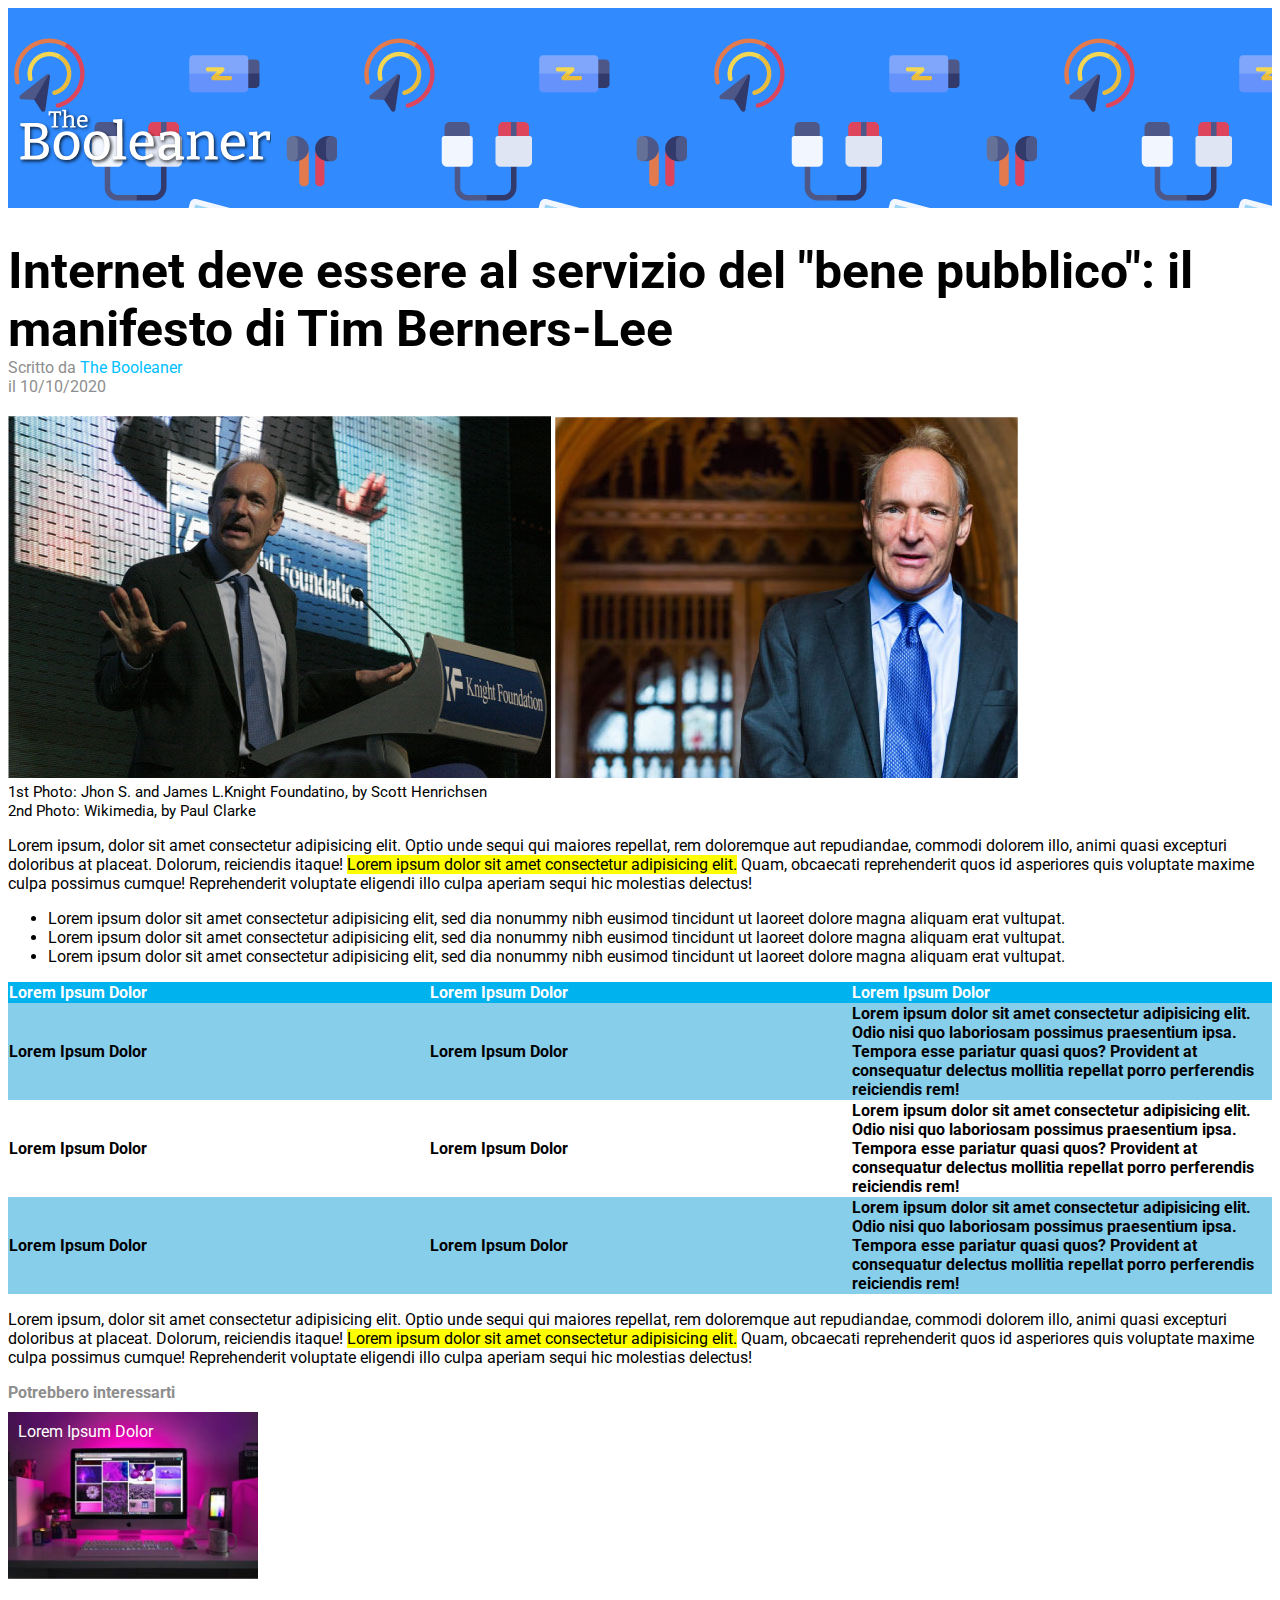
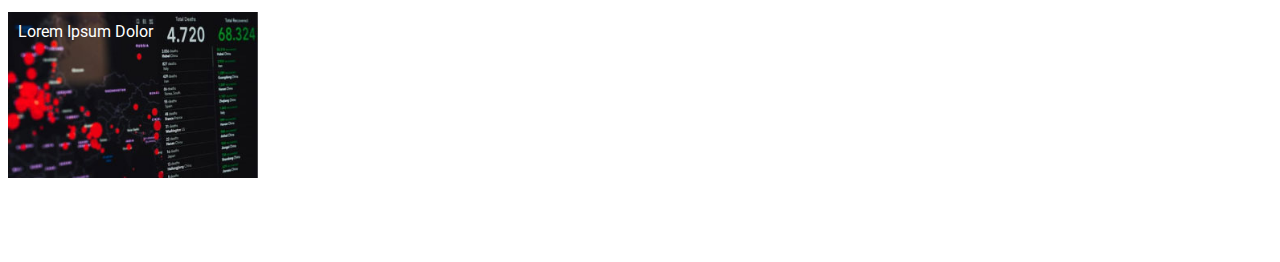
<file: index.html>
<!DOCTYPE html>
<html lang="it">
  <head>
    <meta charset="UTF-8" />
    <meta http-equiv="X-UA-Compatible" content="IE=edge" />
    <meta name="viewport" content="width=device-width, initial-scale=1.0" />
    <title>The Booleaner</title>
    <link rel="stylesheet" href="assets/style.css" />
    <link rel="preconnect" href="https://fonts.googleapis.com" />
    <link rel="preconnect" href="https://fonts.gstatic.com" crossorigin />
    <link
      href="https://fonts.googleapis.com/css2?family=Roboto&family=Ubuntu:ital@1&display=swap"
      rel="stylesheet"
    />
  </head>
  <body>
    <header>
      <div class="intestazione">
        <img id="logo" src="img/logo.svg" alt="" />
      </div>
      <h1 class="title">
        Internet deve essere al servizio del "bene pubblico": il manifesto di
        Tim Berners-Lee
      </h1>
      <div class="header-text">
        Scritto da <span class="header-span">The Booleaner</span>
      </div>
      <div class="header-text">il 10/10/2020</div>
    </header>

    <main>
      <div>
        <div class="tim">
          <img src="img/tim-1.jpg" alt="" />
          <img src="img/tim-2.jpg" alt="" />
        </div>
        <div>
          <span class="descritions">
            1st Photo: Jhon S. and James L.Knight Foundatino, by Scott
            Henrichsen
          </span>
        </div>
        <div>
          <span class="descritions">
            2nd Photo: Wikimedia, by Paul Clarke
          </span>
        </div>
      </div>

      <div>
        <p>
          Lorem ipsum, dolor sit amet consectetur adipisicing elit. Optio unde
          sequi qui maiores repellat, rem doloremque aut repudiandae, commodi
          dolorem illo, animi quasi excepturi doloribus at placeat. Dolorum,
          reiciendis itaque!
          <span class="border-1"
            >Lorem ipsum dolor sit amet consectetur adipisicing elit.</span
          >
          Quam, obcaecati reprehenderit quos id asperiores quis voluptate maxime
          culpa possimus cumque! Reprehenderit voluptate eligendi illo culpa
          aperiam sequi hic molestias delectus!
        </p>
        <ul>
          <li>
            Lorem ipsum dolor sit amet consectetur adipisicing elit, sed dia
            nonummy nibh eusimod tincidunt ut laoreet dolore magna aliquam erat
            vultupat.
          </li>
          <li>
            Lorem ipsum dolor sit amet consectetur adipisicing elit, sed dia
            nonummy nibh eusimod tincidunt ut laoreet dolore magna aliquam erat
            vultupat.
          </li>
          <li>
            Lorem ipsum dolor sit amet consectetur adipisicing elit, sed dia
            nonummy nibh eusimod tincidunt ut laoreet dolore magna aliquam erat
            vultupat.
          </li>
        </ul>
      </div>

      <div>
        <table>
          <thead class="colore-tabella">
            <tr>
              <th class="colonna">Lorem Ipsum Dolor</th>
              <th class="colonna">Lorem Ipsum Dolor</th>
              <th class="colonna">Lorem Ipsum Dolor</th>
            </tr>
          </thead>
          <tbody>
            <tr class="blue">
              <th>Lorem Ipsum Dolor</th>
              <th>Lorem Ipsum Dolor</th>
              <th>
                Lorem ipsum dolor sit amet consectetur adipisicing elit. Odio
                nisi quo laboriosam possimus praesentium ipsa. Tempora esse
                pariatur quasi quos? Provident at consequatur delectus mollitia
                repellat porro perferendis reiciendis rem!
              </th>
            </tr>
            <tr>
              <th>Lorem Ipsum Dolor</th>
              <th>Lorem Ipsum Dolor</th>
              <th>
                Lorem ipsum dolor sit amet consectetur adipisicing elit. Odio
                nisi quo laboriosam possimus praesentium ipsa. Tempora esse
                pariatur quasi quos? Provident at consequatur delectus mollitia
                repellat porro perferendis reiciendis rem!
              </th>
            </tr>
            <tr class="blue">
              <th>Lorem Ipsum Dolor</th>
              <th>Lorem Ipsum Dolor</th>
              <th>
                Lorem ipsum dolor sit amet consectetur adipisicing elit. Odio
                nisi quo laboriosam possimus praesentium ipsa. Tempora esse
                pariatur quasi quos? Provident at consequatur delectus mollitia
                repellat porro perferendis reiciendis rem!
              </th>
            </tr>
          </tbody>
        </table>
      </div>

      <div>
        <p>
          Lorem ipsum, dolor sit amet consectetur adipisicing elit. Optio unde
          sequi qui maiores repellat, rem doloremque aut repudiandae, commodi
          dolorem illo, animi quasi excepturi doloribus at placeat. Dolorum,
          reiciendis itaque!
          <span class="border-1"
            >Lorem ipsum dolor sit amet consectetur adipisicing elit.</span
          >
          Quam, obcaecati reprehenderit quos id asperiores quis voluptate maxime
          culpa possimus cumque! Reprehenderit voluptate eligendi illo culpa
          aperiam sequi hic molestias delectus!
        </p>
      </div>
      <div class="div-image">
        <strong>Potrebbero interessarti</strong>
      </div>
      <div class="blocco">
        <div class="img-1">
          <span id="testo-immagine-monitor1">Lorem Ipsum Dolor</span>
        </div>
      </div>

      <div class="blocco">
        <div class="img-2">
          <span id="testo-immagine-monitor2">Lorem Ipsum Dolor</span>
        </div>
      </div>
    </main>
  </body>
</html>
</file>
<file: assets/style.css>
body{
    font-family: 'Roboto', sans-serif;
    font-family: 'Ubuntu' sans-serif;
}

.intestazione{
    background-image: url(../img/pattern.png);
    height: 200px;
    background-color: hsla(214, 100%, 50%, 0.808);
}

#logo{
    width: 20%;
    padding-top: 100px;
    padding-left: 10px;
}

.title{
    font-size: 50px;
    margin-bottom: 0;
}

.header-text{
    color: #8E8E8E;
}

.header-span{
    color: #00BFFF;
}

.tim{
    margin-top: 20px;
}

.descritions{
    font-size: 15px;
}

.border-1{
    background-color: yellow;
}

table{
    width: 100%;
    border-spacing: 0;
}

.colore-tabella{
    color: white;
    background-color: #00B2EE;
}

.colonna{
    width: 25%;
    text-align: left;
}

th{
    text-align: left;
}

.blue{
    background-color: #87CEEB;
}

.blocco{
    width: 250px;
    height: 200px;

}

.div-image{
    color: #8E8E8E;
    margin-bottom: 10px;
}

.img-1{
   width: 250px;
   height: 250px;
   background-image: url(../img/monitor.jpg);
   background-size: 100%;
   background-repeat: no-repeat;
   position: relative;
}

.img-2{
    width: 250px;
    height: 250px;
    background-image: url(..//img/graph.jpg);
    background-size: 100%;
    background-repeat: no-repeat;
    position: relative;
 }

#testo-immagine-monitor1, #testo-immagine-monitor2{
    color: white;
    padding-left: 10px;
    padding-top: 10px;
    position: absolute;
}
</file>
